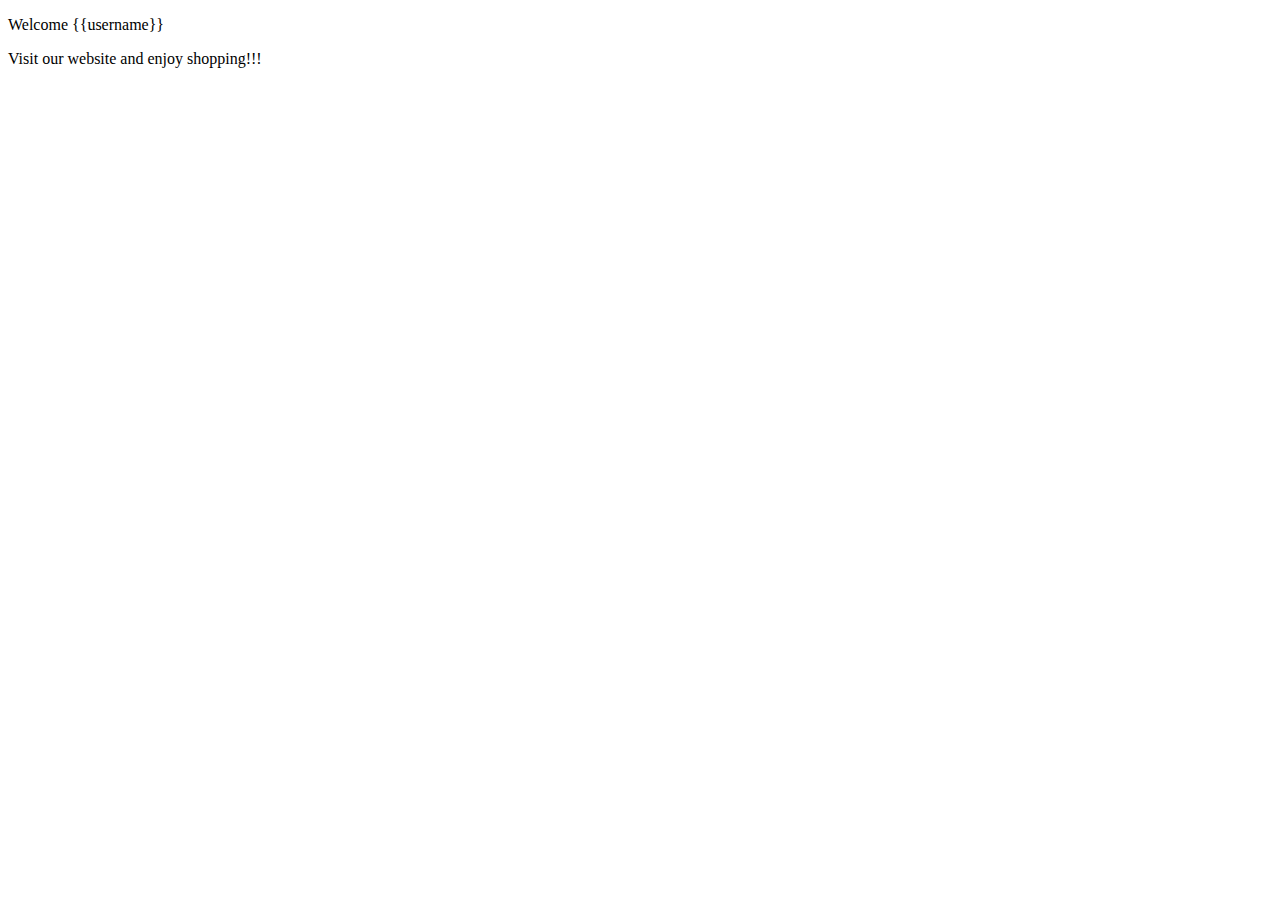
<file: templates/daily_reminder.html>
<!DOCTYPE html>
<html lang="en">
<head>
    <meta charset="UTF-8">
    <meta name="viewport" content="width=device-width, initial-scale=1.0">
    <title>Document</title>
</head>
<body>
    <p>Welcome {{username}}</p>
    <p>Visit our website and enjoy shopping!!!</p>
</body>
</html>
</file>
